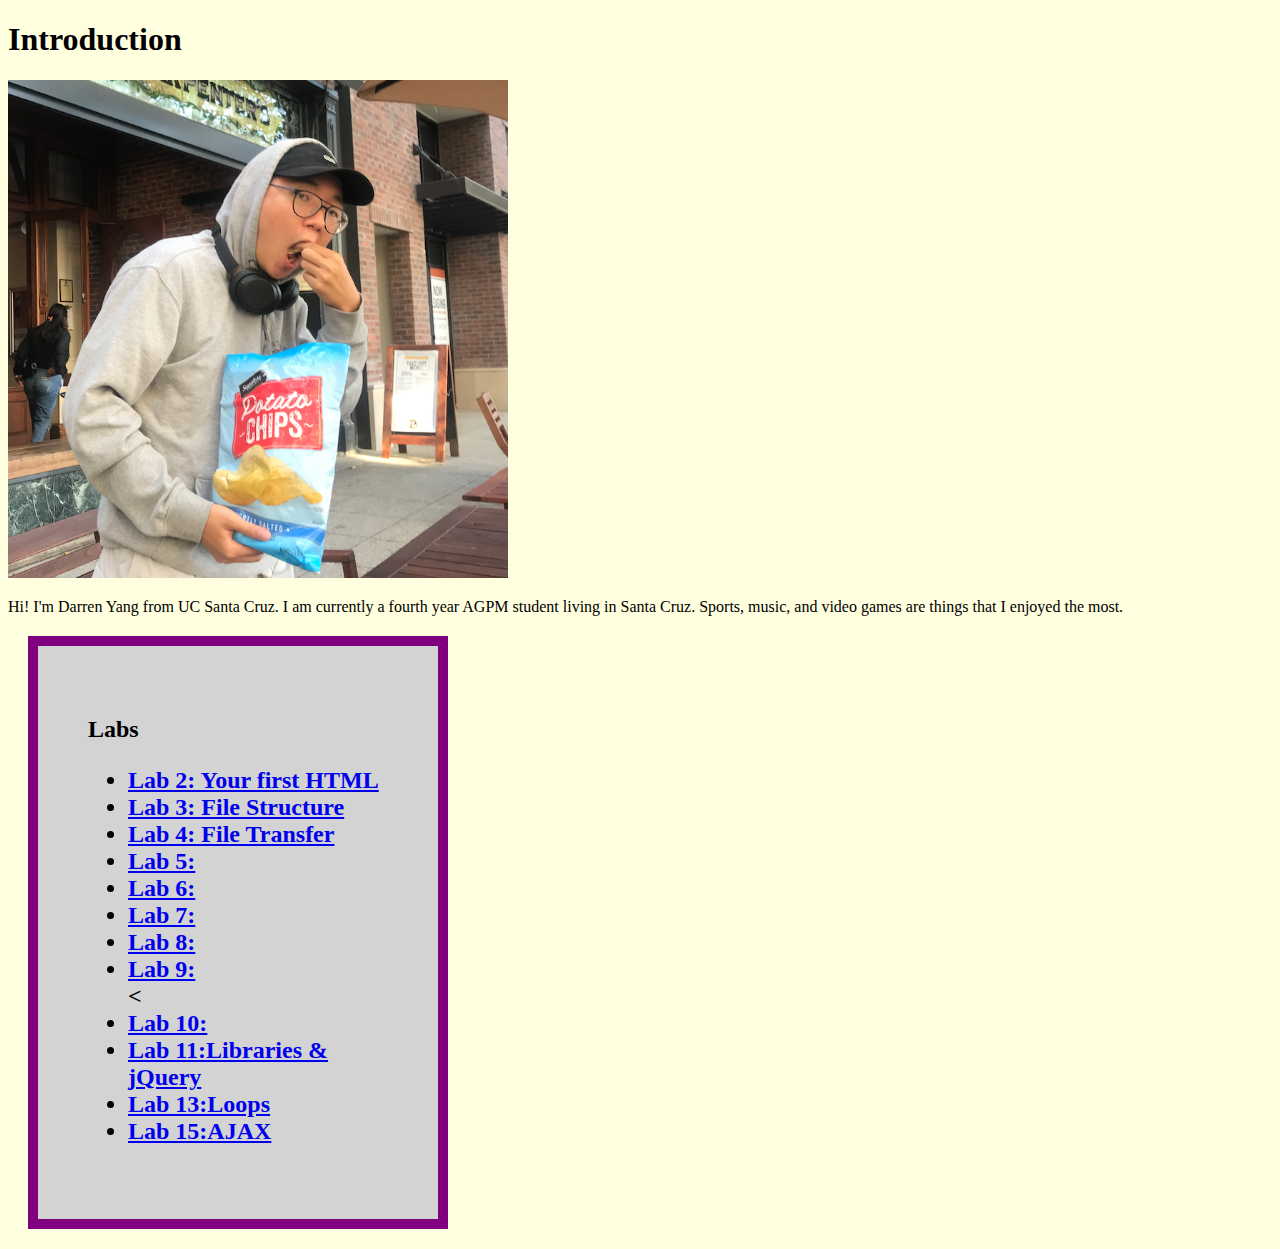
<file: index.html>
<!DOCTYPE html>
<html lang="en" dir="ltr">
  <head>
    <meta charset="utf-8">
    <title></title>
    <link rel="stylesheet" type="text/css" href="css/site.css">
  </head>
  <body>


      <h1>Introduction</h1>
      <img id="my-portrait" src="img/selfie.jpg" />
      <p>Hi! I'm Darren Yang from UC Santa Cruz. I am currently a fourth year AGPM student living in Santa Cruz. Sports, music, and video games are things that I enjoyed the most. </p>
  <div class="assignments major-section">
    <h2>Labs<h2>
    <ul>
      <li><a href="lab2/index.html">Lab 2: Your first HTML</a></li>
      <li><a href="lab3/index.html">Lab 3: File Structure</a></li>
      <li><a href="lab4/">Lab 4: File Transfer</a></li>
      <li><a href="lab5/">Lab 5:</a></li>
      <li><a href="lab6/">Lab 6:</a></li>
      <li><a href="lab7/">Lab 7:</a></li>
      <li><a href="lab8/">Lab 8:</a></li>
      <li><a href="lab9/index.html">Lab 9:</a></li>
      <<li><a href="lab10/index.html">Lab 10:</a></li>
      <li><a href="lab11/index.html">Lab 11:Libraries & jQuery</a></li>
      <li><a href="lab13/index.html">Lab 13:Loops</a></li>
      <li><a href="lab15/index.html">Lab 15:AJAX</a></li>
    </ul>
  </div>
  </body>
</html>
</file>
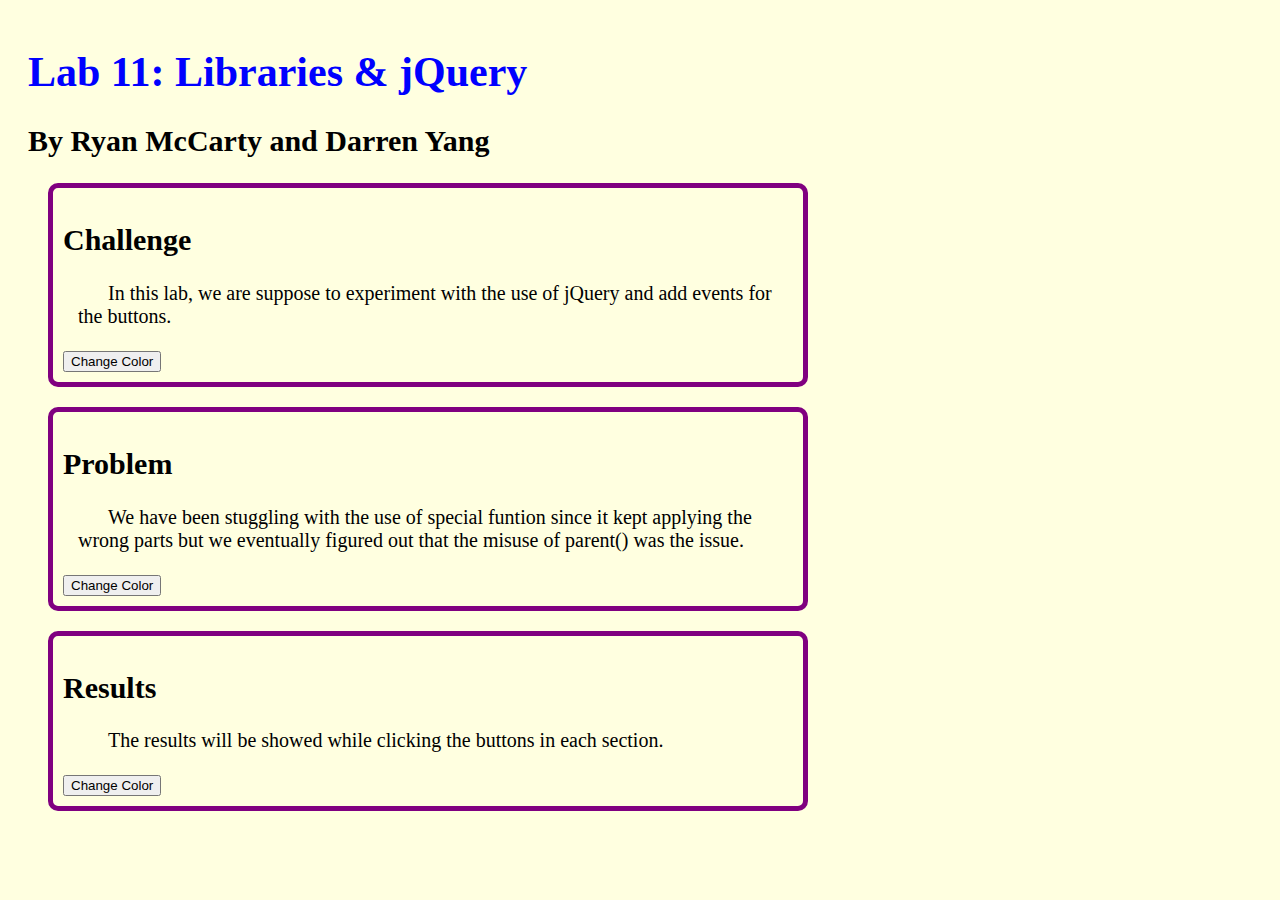
<file: lab11/index.html>
<!DOCTYPE html>
<html lang="en" dir="ltr">
  <head>
    <title>Lab 11: Libraries & jQuery</title>
    <link rel="stylesheet" type="text/css" href="css/lab.css">
    <script
      src="https://code.jquery.com/jquery-3.5.1.min.js"
      integrity="sha256-9/aliU8dGd2tb6OSsuzixeV4y/faTqgFtohetphbbj0="
      crossorigin="anonymous"></script>
    <script src="js/lab.js" defer></script>
  </head>
  <body>
    <main id="content">
      <h1>Lab 11: Libraries & jQuery</h1>
      <h2>By Ryan McCarty and Darren Yang</h2>
      <div id="challenge" class="section">
        <h2>Challenge</h2>
        <p>
        In this lab, we are suppose to experiment with the use of jQuery and add events for the buttons.
        </p>
      </div>

      <div id="problem" class="section">
        <h2>Problem</h2>
        <p>
        We have been stuggling with the use of special funtion since it kept applying the wrong parts but we eventually figured out that the misuse of parent() was the issue.
        </p>
      </div>
      <div id="result" class="section">
        <h2>Results</h2>
        <p>
        The results will be showed while clicking the buttons in each section.
        </p>
      </div>
      <div id="output"></div>
    </main>
  </body>
</html>
</file>
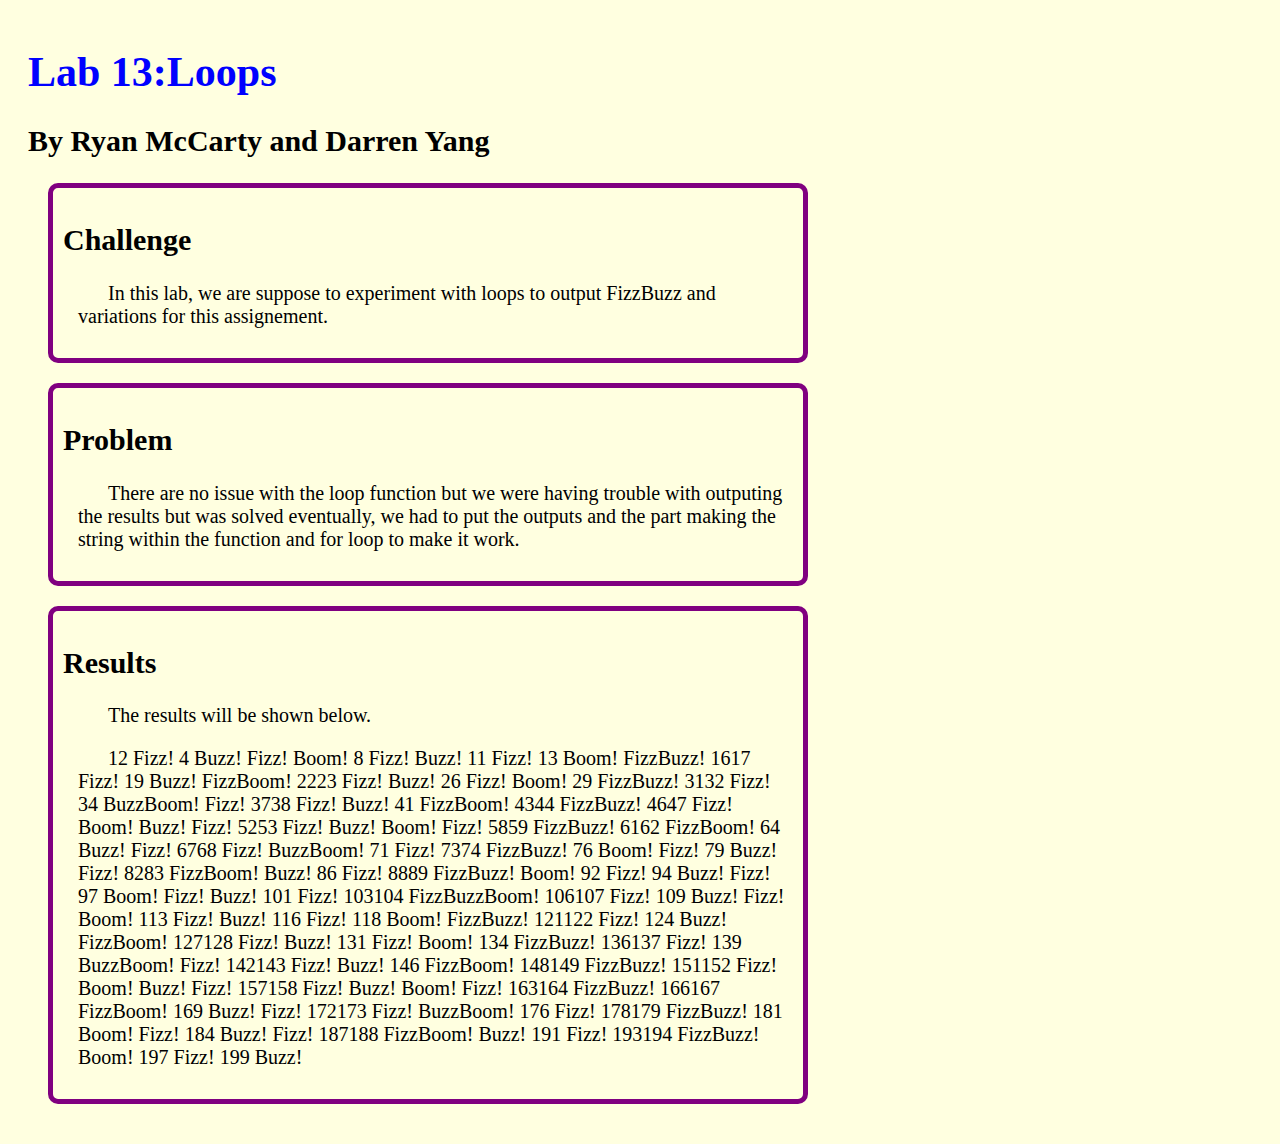
<file: lab13/index.html>
<!DOCTYPE html>
<html lang="en" dir="ltr">
  <head>
    <title>Lab 13:Loops</title>
    <link rel="stylesheet" type="text/css" href="css/lab.css">
    <script
      src="https://code.jquery.com/jquery-3.5.1.min.js"
      integrity="sha256-9/aliU8dGd2tb6OSsuzixeV4y/faTqgFtohetphbbj0="
      crossorigin="anonymous"></script>
    <script src="js/lab.js" defer></script>
  </head>
  <body>
    <main id="content">
      <h1>Lab 13:Loops</h1>
      <h2>By Ryan McCarty and Darren Yang</h2>
      <div id="challenge" class="section">
        <h2>Challenge</h2>
        <p>
        In this lab, we are suppose to experiment with loops to output FizzBuzz and variations for this assignement.
        </p>
      </div>

      <div id="problem" class="section">
        <h2>Problem</h2>
        <p>
        There are no issue with the loop function but we were having trouble with outputing the results but was solved eventually, we had to put the outputs and the part making the string within the function and for loop to make it work.
        </p>
      </div>
      <div id="result" class="section">
        <h2>Results</h2>
        <p>
        The results will be shown below.
        </p>
        <p id= "output">Results here.</p>
      </div>
    </main>
  </body>
</html>
</file>
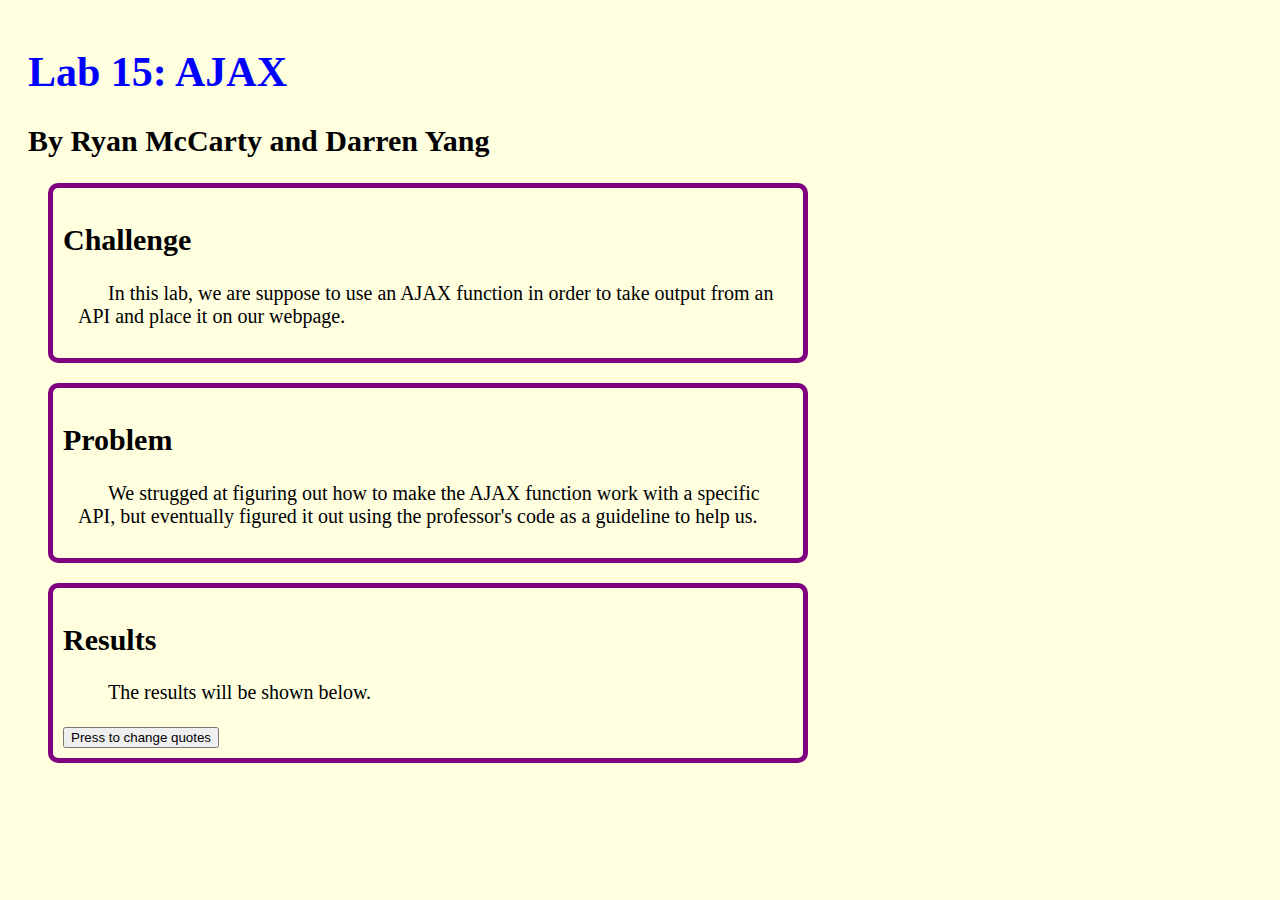
<file: lab15/index.html>
<!DOCTYPE html>
<html lang="en" dir="ltr">
  <head>
    <title>Lab 15: AJAX</title>
    <link rel="stylesheet" type="text/css" href="css/lab.css">
    <script
      src="https://code.jquery.com/jquery-3.5.1.min.js"
      integrity="sha256-9/aliU8dGd2tb6OSsuzixeV4y/faTqgFtohetphbbj0="
      crossorigin="anonymous"></script>
    <script src="js/lab.js" defer></script>
  </head>
  <body>
    <main id="content">
      <h1>Lab 15: AJAX</h1>
      <h2>By Ryan McCarty and Darren Yang</h2>
      <div id="challenge" class="section">
        <h2>Challenge</h2>
        <p>
        In this lab, we are suppose to use an AJAX function in order to take output from an API and place it on our webpage.
        </p>
      </div>

      <div id="problem" class="section">
        <h2>Problem</h2>
        <p>
        We strugged at figuring out how to make the AJAX function work with a specific API, but eventually figured it out using the professor's code as a guideline to help us.
        </p>
      </div>
      <div id="result" class="section">
        <h2>Results</h2>
        <p>
        The results will be shown below.
        </p>
        <button id="api-button">Press to change quotes</button>
        <div id="output"></div>
      </div>
    </main>
  </body>
</html>
</file>
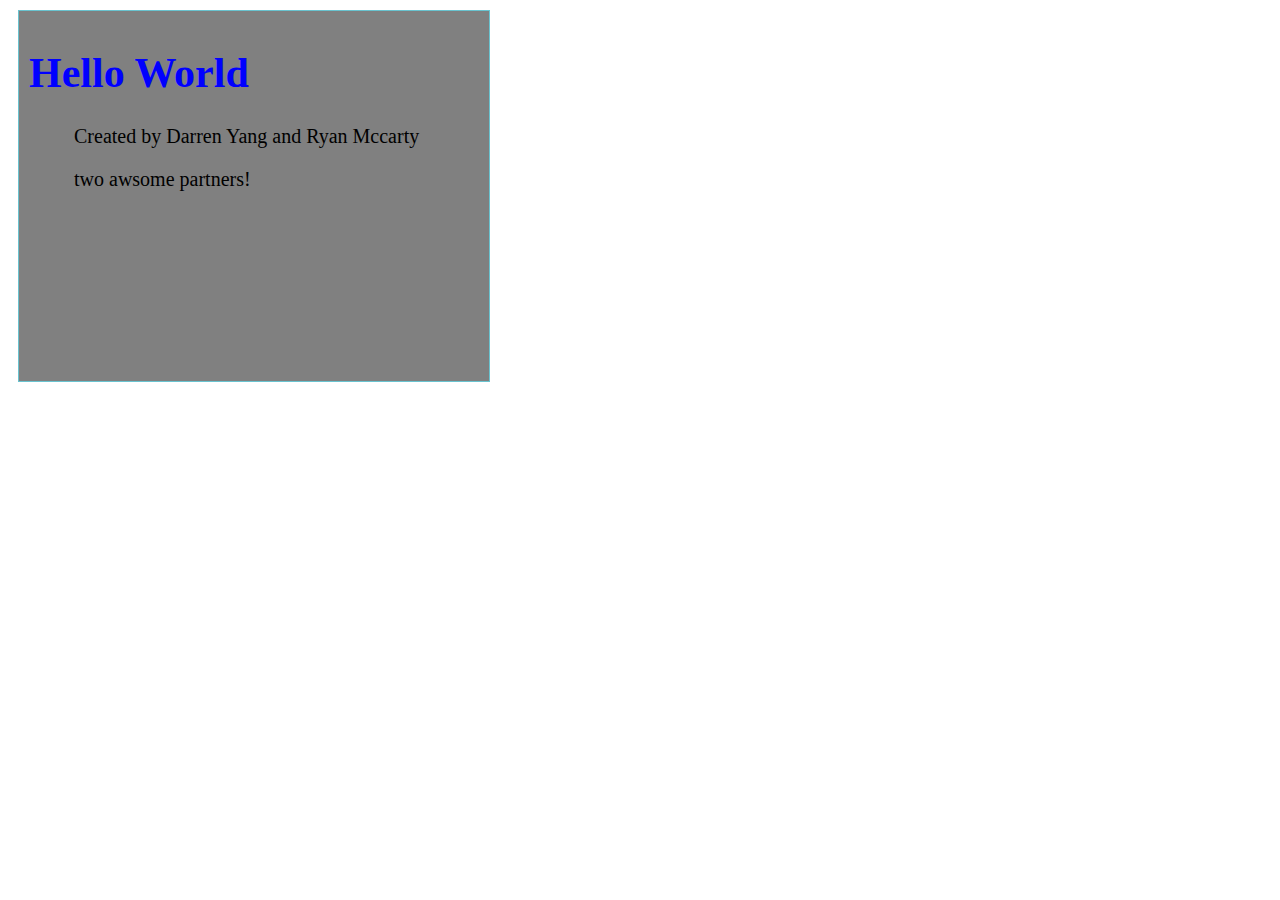
<file: lab2/index.html>
<!DOCTYPE html>
<html lang="en" dir="ltr">
  <head>
    <meta charset="utf-8">
    <title></title>
    <link rel="stylesheet" type="text/css" href="css/lab.css">
  </head>
  <body>
    <div id="content">
      <h1>Hello World</h1>
      <p>Created by Darren Yang and Ryan Mccarty</p>
      <p>two awsome partners!</p>

  </body>
</html>
</file>
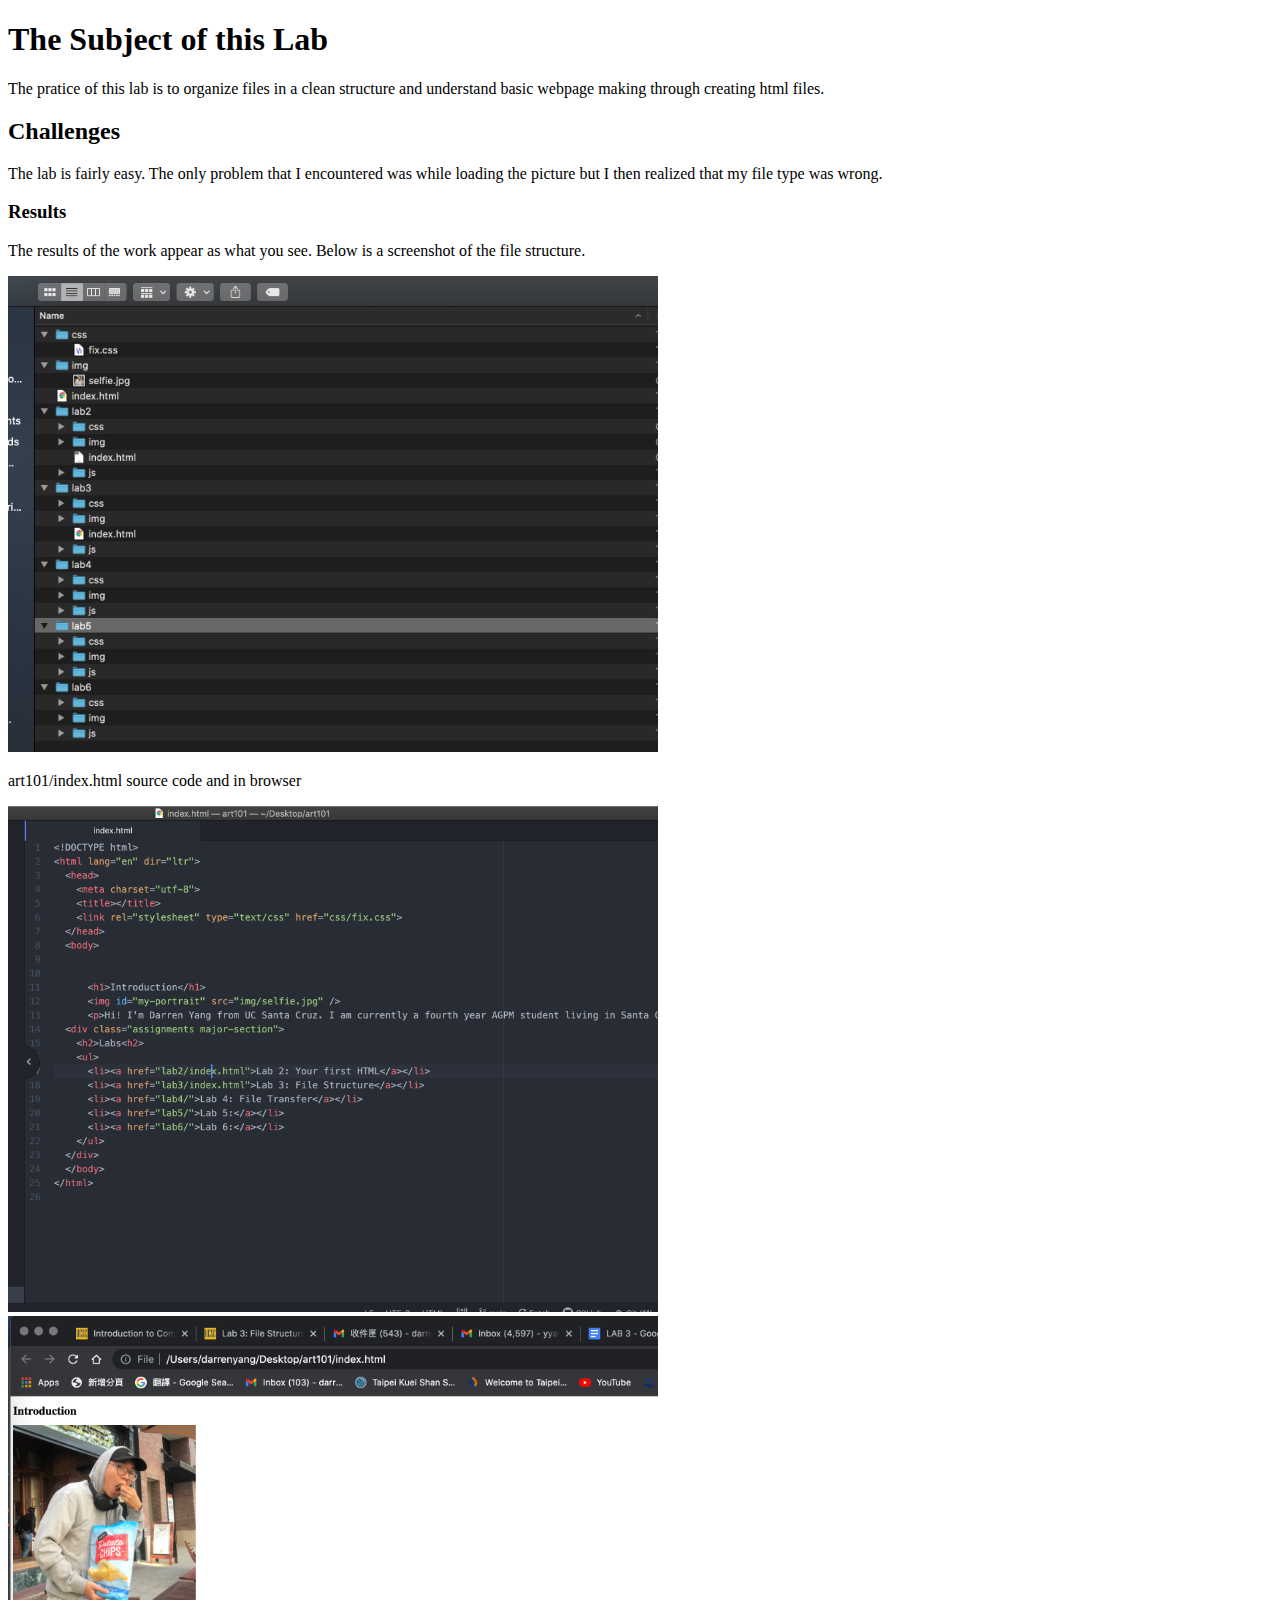
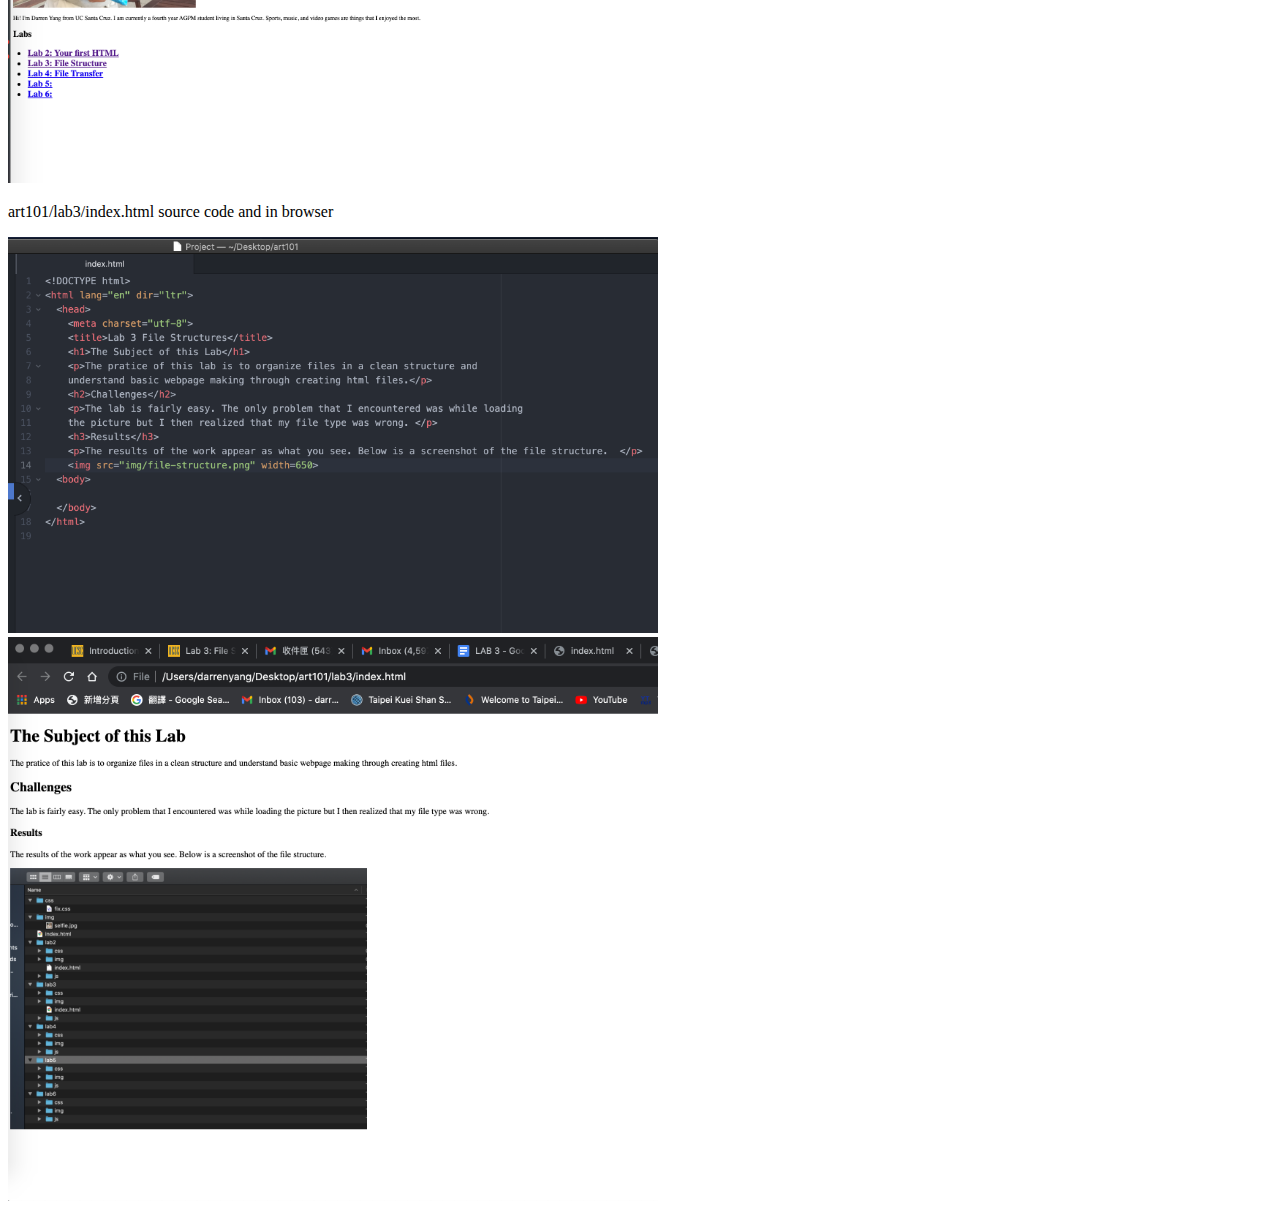
<file: lab3/index.html>
<!DOCTYPE html>
<html lang="en" dir="ltr">
  <head>
    <meta charset="utf-8">
    <title>Lab 3 File Structures</title>
    <h1>The Subject of this Lab</h1>
    <p>The pratice of this lab is to organize files in a clean structure and
    understand basic webpage making through creating html files.</p>
    <h2>Challenges</h2>
    <p>The lab is fairly easy. The only problem that I encountered was while loading
    the picture but I then realized that my file type was wrong. </p>
    <h3>Results</h3>
    <p>The results of the work appear as what you see. Below is a screenshot of the file structure.  </p>
    <img src="img/file-structure.png" width=650>
    <p> art101/index.html source code and in browser</p>
    <img src="img/art101-html.png" width=650>
    <img src="img/art101-browser.png" width=650>
    <p>art101/lab3/index.html source code and in browser</p>
    <img src="img/lab3-html.png" width="650">
    <img src="img/lab3-browser.png" width="650">

  <body>

  </body>
</html>
</file>
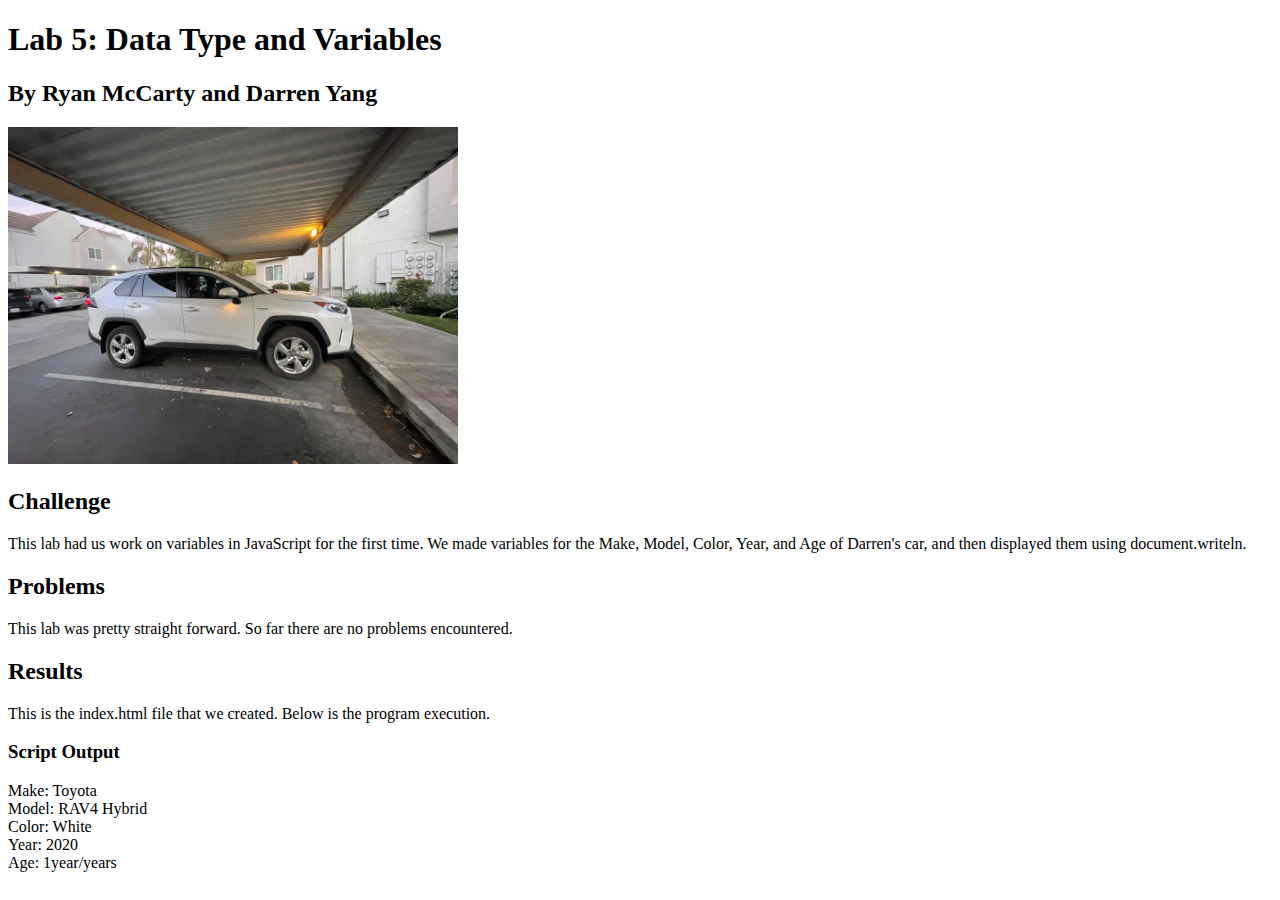
<file: lab5/index.html>
<!DOCTYPE html>
<html lang="en" dir="ltr">
  <head>
    <meta charset="utf-8">
    <title>Lab 5: Data Type and Variables</title>
  </head>
  <body>

    <h1>Lab 5: Data Type and Variables</h1>
    <h2>By Ryan McCarty and Darren Yang</h2>
    <img src="img/car.png" width="450">
    <h2>Challenge</h2>
      <p>This lab had us work on variables in JavaScript for the first time. We made variables for the Make, Model, Color, Year, and Age of Darren's car, and then displayed them using document.writeln.</p>
    <h2>Problems</h2>
      <p>This lab was pretty straight forward. So far there are no problems encountered.</p>
    <h2>Results</h2>
      <p>This is the index.html file that we created. Below is the program execution.</p>
    <h3>Script Output</h3>
    <div class=output>
         <script type="text/javascript" src="js/lab.js"></script>
    </div>


  </body>
</html>
</file>
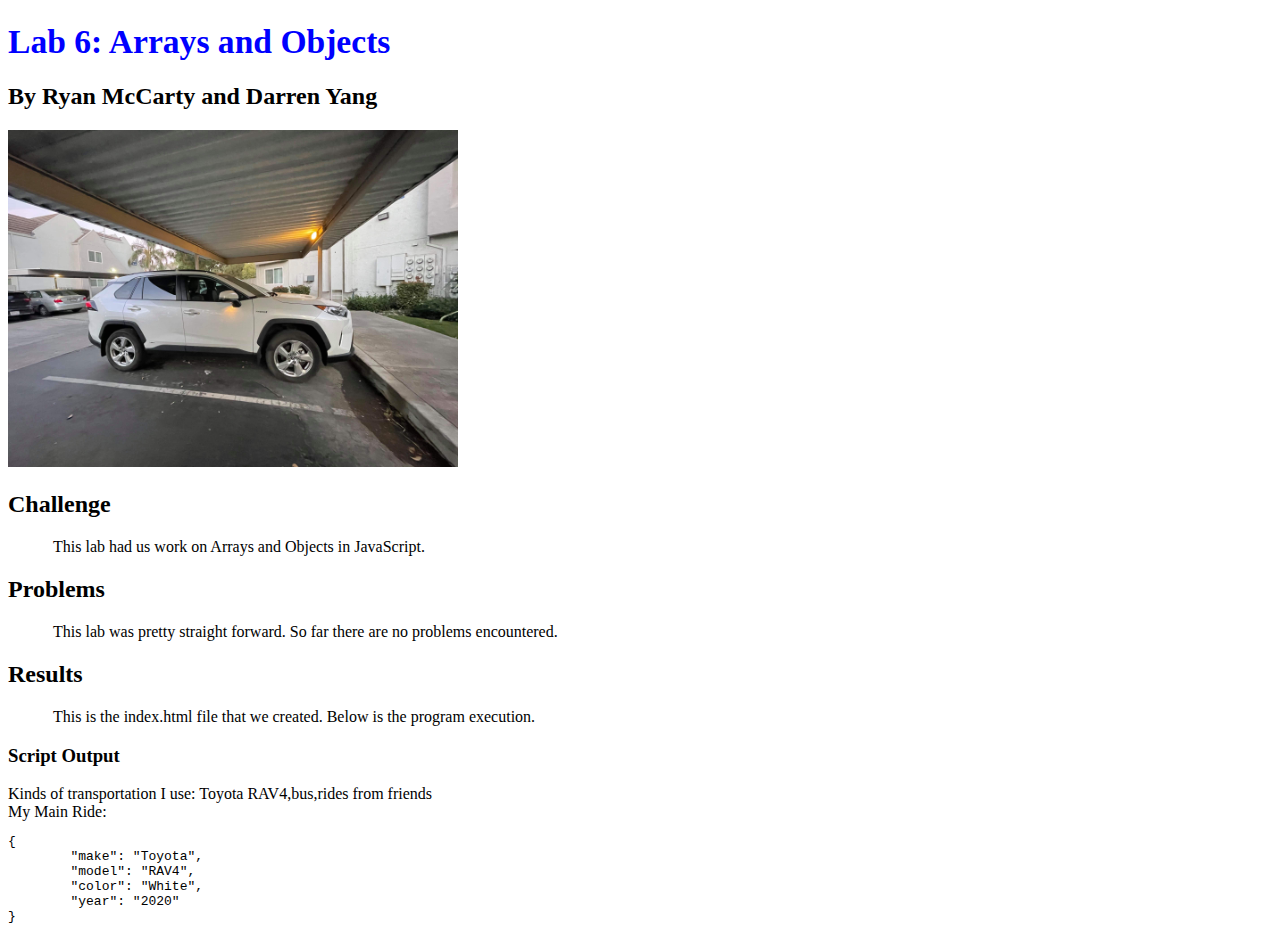
<file: lab6/index.html>
<!DOCTYPE html>
<html lang="en" dir="ltr">
  <head>
    <meta charset="utf-8">
    <title>Lab 6: Arrays and Objects</title>
    <link rel="stylesheet" type="text/css" href="css/lab.css">
  </head>
  <body>

    <h1>Lab 6: Arrays and Objects</h1>
    <h2>By Ryan McCarty and Darren Yang</h2>
    <img src="img/car.png" width="450">
    <h2>Challenge</h2>
      <p>This lab had us work on Arrays and Objects in JavaScript.</p>
    <h2>Problems</h2>
      <p>This lab was pretty straight forward. So far there are no problems encountered.</p>
    <h2>Results</h2>
      <p>This is the index.html file that we created. Below is the program execution.</p>
    <h3>Script Output</h3>
    <div >
         <script src="js/lab.js"></script>
    </div>


  </body>
</html>
</file>
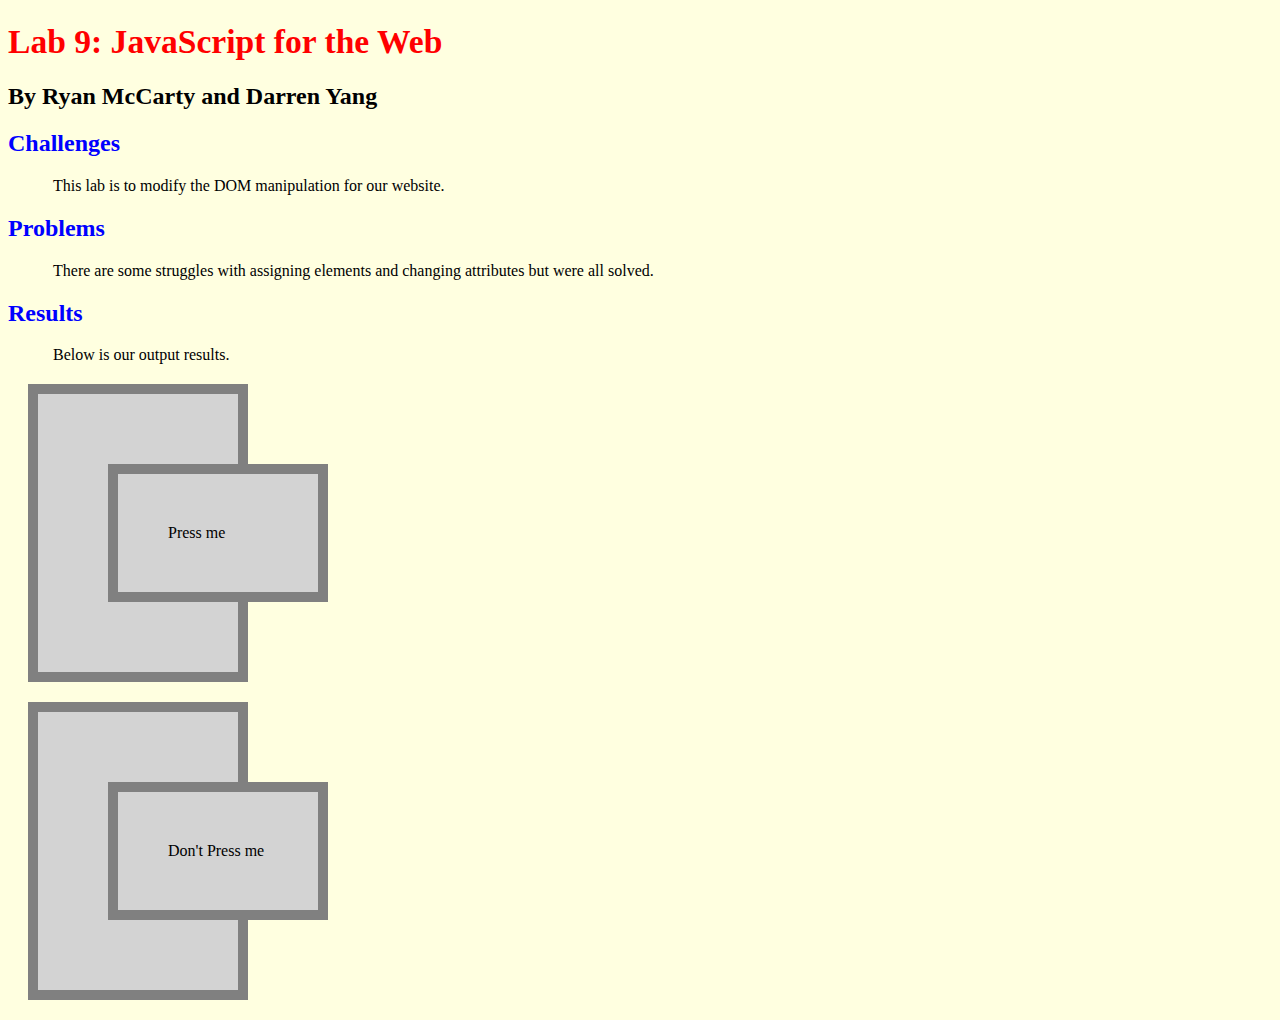
<file: lab9/index.html>
<!DOCTYPE html>
<html lang="en" dir="ltr">
  <head>
    <meta charset="utf-8">
    <title>Lab 9: JavaScript for the Web</title>
    <script src="js/lab.js" defer></script>
    <link rel="stylesheet" type="text/css" href="css/lab.css">
  </head>
  <body>
    <h1 id="id1">Lab 9: JavaScript for the Web</h1>
    <h2>By Ryan McCarty and Darren Yang</h2>

    <h2 id="id2">Challenges</h2>
      <p>
        This lab is to modify the DOM manipulation for our website.
      </p>
    <h2 id="id3">Problems</h2>
      <p>
        There are some struggles with assigning elements and changing attributes but were all solved.
      </p>
    <h2 id="id4">Results</h2>
      <p>
        Below is our output results. 
      </p>
      <div id="output"></div>
      <div id="output2"></div>
  </body>
</html>
</file>
<file: css/site.css>
#my-portrait {
    width: 500px;
}
body {
  background-color: lightyellow;
}

div {
  background-color: lightgrey;
  width: 300px;
  border: 10px solid purple;
  padding: 50px;
  margin: 20px;
}
</file>
<file: lab11/css/lab.css>
h1 {
  color: blue;
  font-size: 210%;

}

p {
  font-family: fantasy;
  text-indent: 30px;
  margin-left: 15px;
}
body {
  background-color: lightyellow;
}
#content {

  width: 800px;
  min-height: 350px;
  padding: 10px;
  margin: 10px;
  font-size: 20px;
}


.section {
  border: 5px solid purple;
  border-radius: 10px;
  padding: 10px;
  margin: 20px;
}

.special {
  background-color: white;
  border: 5px solid black;
}
</file>
<file: lab13/css/lab.css>
h1 {
  color: blue;
  font-size: 210%;

}

p {
  font-family: fantasy;
  text-indent: 30px;
  margin-left: 15px;
}
body {
  background-color: lightyellow;
}
#content {

  width: 800px;
  min-height: 350px;
  padding: 10px;
  margin: 10px;
  font-size: 20px;
}


.section {
  border: 5px solid purple;
  border-radius: 10px;
  padding: 10px;
  margin: 20px;
}

.special {
  background-color: white;
  border: 5px solid black;
}
</file>
<file: lab15/css/lab.css>
h1 {
  color: blue;
  font-size: 210%;

}

p {
  font-family: fantasy;
  text-indent: 30px;
  margin-left: 15px;
}
body {
  background-color: lightyellow;
}
#content {

  width: 800px;
  min-height: 350px;
  padding: 10px;
  margin: 10px;
  font-size: 20px;
}


.section {
  border: 5px solid purple;
  border-radius: 10px;
  padding: 10px;
  margin: 20px;
}

.special {
  background-color: white;
  border: 5px solid black;
}
</file>
<file: lab2/css/lab.css>
h1 {
  color: blue;
  font-size: 210%;

}

p {
  font-family: fantasy;
  text-indent: 30px;
  margin-left: 15px;
}

#content {
  background-color: grey;
  width: 450px;
  min-height: 350px;
  padding: 10px;
  margin: 10px;
  border: solid 1px #69c3cf;
  font-size: 20px;
}
</file>
<file: lab6/css/lab.css>
h1 {
  color: blue;
  font-size: 210%;

}

p {
  font-family: fantasy;
  text-indent: 30px;
  margin-left: 15px;
}

#content {
  background-color: grey;
  width: 450px;
  min-height: 350px;
  padding: 10px;
  margin: 10px;
  border: solid 1px #69c3cf;
  font-size: 20px;
}
</file>
<file: lab9/css/lab.css>
h1 {
  color: blue;
  font-size: 210%;

}

p {
  font-family: fantasy;
  text-indent: 30px;
  margin-left: 15px;
}
body {
  background-color: lightyellow;
}
div {
  background-color: lightgrey;
  width: 100px;
  border: 10px solid grey;
  padding: 50px;
  margin: 20px;
}
</file>
